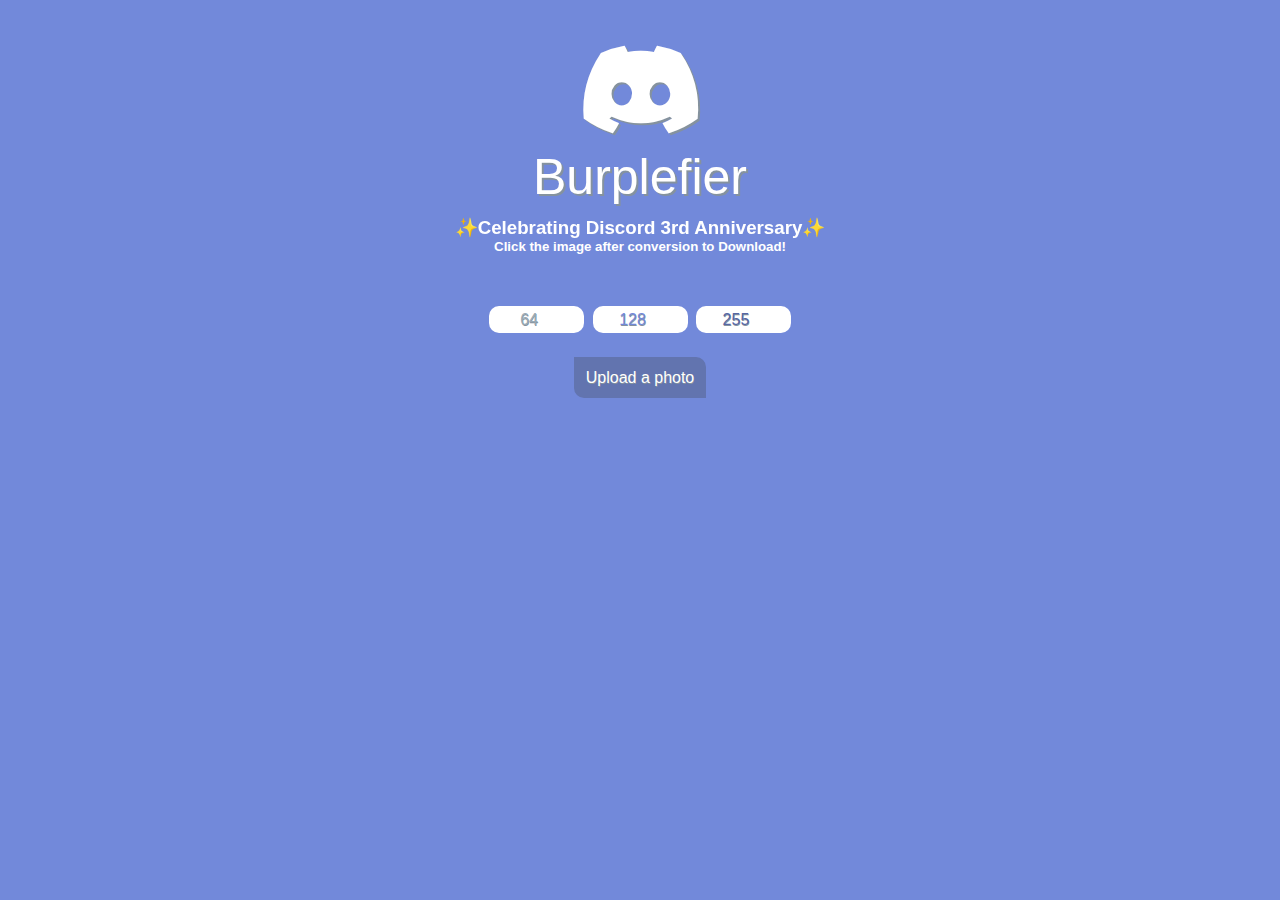
<file: index.html>
<html>
  <head>
    <title>Blurple Generator</title>
    <link href="/css/hover.css" type="text/css" rel="stylesheet"/>
    <link href="/css/index.css" type="text/css" rel="stylesheet"/>
	<meta property="og:description" content="Make your image go Blurple easily with just one click!"/>
	<link rel="icon" href="https://discordapp.com/assets/07dca80a102d4149e9736d4b162cff6f.ico" />
	<link href="https://fonts.googleapis.com/css?family=Raleway:300,400,500,600" rel="stylesheet">
    <link href="https://use.fontawesome.com/releases/v5.0.6/css/all.css" rel="stylesheet">
    <script src="https://ajax.googleapis.com/ajax/libs/jquery/2.0.0/jquery.min.js"></script>
    <script src="/js/jimp.min.js" async></script>
	<script src="/js/blurple.js" async></script>
	<meta content="width=device-width, initial-scale=1.0, maximum-scale=1, user-scalable=no" name="viewport">
	<meta http-equiv="Content-Type" content="text/html; charset=UTF-8">
	<script> 
	$(document).ready(function() {
  $(".link").click(function (e) {
  //alert("Click on the Image to download");
  $('input[type=file]').click();
  e.preventDefault();
});

}); 
	</script>
  </head>
  
<body>
<meta http-equiv="Content-Type" content="text/html; charset=UTF-8">
<div class="content">
<h2> <i class="fab fa-discord fa-2x"></i><br><storng>Burplefier</storng></h2><br>
<h3 class="hvr-grow">✨Celebrating Discord 3rd Anniversary✨</h3>
<br>
<h5>Click the image after conversion to Download!</h5><br>
<form>
<input id="dbl" type="number" max="255" min="0" value="64" style="color:#99AAB5">
<input id="bl" type="number" max="255" min="0" value="128" style="color:#7289DA">
<input id="wl" type="number" max="255" min="0" value="255" style="color:#5667a5"><br><br>
<input style="display:none;" id="upload" type="file" accept="image/png,image/jpeg,image/tiff"></input>
<a href="#" class="link">Upload a photo</a>
</form>
<br><br><div id="images"></div><br>
</div>
</body>
</html>
</file>
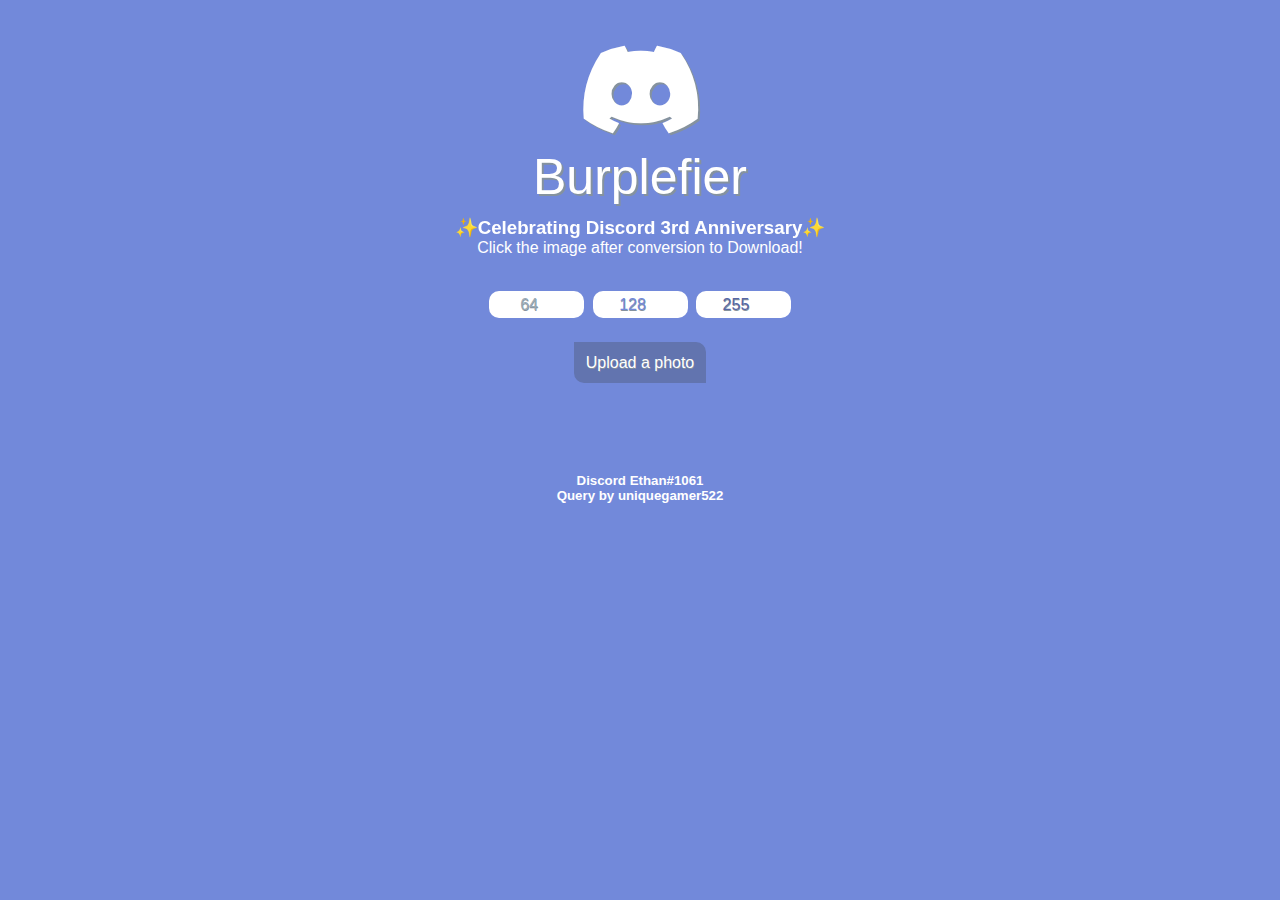
<file: burp.html>
<html>
  <head>
    <title>Eshxn | Blurple Project</title>
    <link href="/css/hover.css" type="text/css" rel="stylesheet"/>
    <link href="/css/index.css" type="text/css" rel="stylesheet"/>
	<meta property="og:description" content="Make your image go Blurple easily with just one click!, Msg me on Ethan#1061 for an HD version"/>
	<link rel="icon" href="https://discordapp.com/assets/07dca80a102d4149e9736d4b162cff6f.ico" />
	<link href="https://fonts.googleapis.com/css?family=Raleway:300,400,500,600" rel="stylesheet">
    <link href="https://use.fontawesome.com/releases/v5.0.6/css/all.css" rel="stylesheet">
    <script src="https://ajax.googleapis.com/ajax/libs/jquery/2.0.0/jquery.min.js"></script>
    <script src="/js/jimp.min.js" async></script>
	<script src="/js/blurple.js" async></script>
	<meta content="width=device-width, initial-scale=1.0, maximum-scale=1, user-scalable=no" name="viewport">
	<meta http-equiv="Content-Type" content="text/html; charset=UTF-8">
	<script> 
	$(document).ready(function() {
  $(".link").click(function (e) {
  //alert("Click on the Image to download");
  $('input[type=file]').click();
  e.preventDefault();
});

}); 
	</script>
  </head>
  
<body>
<meta http-equiv="Content-Type" content="text/html; charset=UTF-8">
<div class="content">
<h2> <i class="fab fa-discord fa-2x"></i><br><storng>Burplefier</storng></h2><br>
<h3 class="hvr-grow">✨Celebrating Discord 3rd Anniversary✨</h3>
<br>
<h5">Click the image after conversion to Download!</h5><br>
<form>
<input id="dbl" type="number" max="255" min="0" value="64" style="color:#99AAB5">
<input id="bl" type="number" max="255" min="0" value="128" style="color:#7289DA">
<input id="wl" type="number" max="255" min="0" value="255" style="color:#5667a5"><br><br>
<input style="display:none;" id="upload" type="file" accept="image/png,image/jpeg,image/tiff"></input>
<a href="#" class="link">Upload a photo</a>
</form>
<br><br><div id="images"></div><br>
<h5><strong>Discord Ethan#1061 <br>Query by <a style="text-decoration: none;color: #fff;" href="https://github.com/uniquegamer522/">uniquegamer522</a></strong></h5>
</div>
</body>
</html>
</file>
<file: css/index.css>
@import url(https://fonts.googleapis.com/css?family=Press+Start+2P);
@import url(https://fonts.googleapis.com/css?family=Press+Start+2P);
@import url(https://fonts.googleapis.com/css?family=Press+Start+2P);
* {
    border: 0;
    margin: 0;
    padding: 0;
    font-family:ArchivoBlack,Whitney,Helvetica Neue,Helvetica,Arial,sans-serif;
}

body, html {
    color: #fff;

    background-color: #7289DA;
	background-image: url("https://discordapp.com/assets/8eba753f8b6d02be1013c5e659b0fc2f.png");
	background-repeat: repeat;
    margin-top: 20px;
}
.content {
    max-width: 500px;
    margin: auto;
}
div {
    text-align: center;
}
h5{
	text-decoration:none;
}
dbl{
	color: red;
}

h3{
	display: inline;
}
h2 {
	margin-left: auto;
	margin-right: auto;
    margin-bottom: -1rem;
    line-height: 1.5em;
    font-size: 50px;
	text-shadow: 2px 2px #85929E;
    font-weight: 500;
	animation: float 5s ease-in-out infinite;
    background-color: transparent;
}
p {
    margin: 2em 0;
    font-weight: 600;
    font-size: 20px;
    padding: 1px 18px;
}
form {
    margin: 2em 0;
	text-shadow: 0.5px 0.5px #85929E;
}

input {
    font-size: 1rem;
}

	
file {
	    margin: 5px 16px;
}

label, input[type=submit] {
    padding: 8px 18px;
    margin: 5px 16px;
    background-color: transparent;
    border: 3px solid #5E5D94;
    font-weight: 600;
    transition: border 0.1s ease;
    color: #fff;
    cursor: pointer;
	position: 50% 50%;
}
label:hover, input[type=submit]:hover {
    border: 3px solid white;
}
@keyframes float {
	0% {
		transform: translatey(0px);
	}
	50% {
		transform: translatey(-20px);
	}
	100% {
		transform: translatey(0px);
	}
}
.link {
    background-color: #6274af;
    border-radius: 0px 10px 0px 10px;
    line-height: 49px;
    padding: 12px;
    text-decoration: none;
    vertical-align: super;
    color: #fff;
    -moz-transition: all 1s ease;
}

.link:hover{
  color:#000;
  background-color: #fff;
}
upload{
	    display: block;
}

input[type=number] {
  color: rgb(darkBlurple);
  text-align: center;
  width: 95px;
  border-radius:10px;
  margin: 2px;
  text-shadow: 0.5px 0.5px #85929E;
  line-height: 27px;
}

input[type=number]::-webkit-inner-spin-button {
  width: 30px;
  height: 30px;
}
</file>
